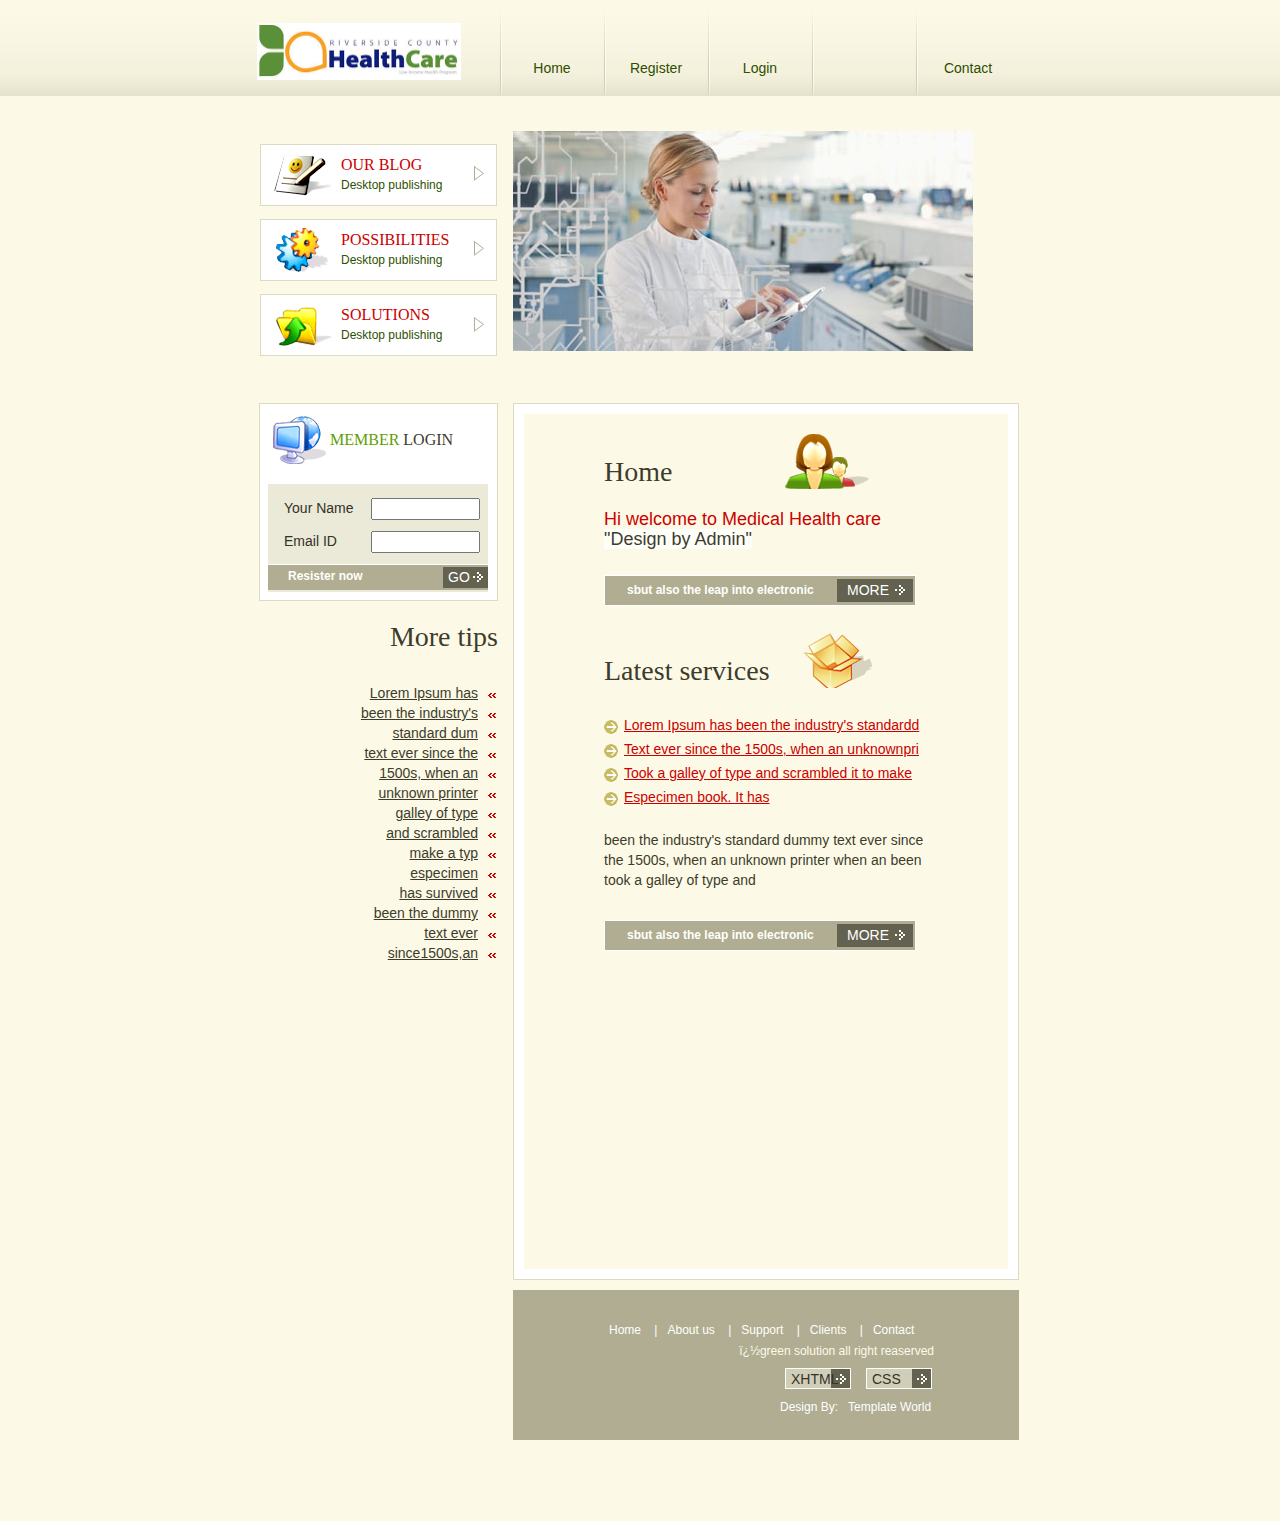
<file: WebContent/index.html>
<!DOCTYPE html PUBLIC "-//W3C//DTD XHTML 1.0 Transitional//EN" "http://www.w3.org/TR/xhtml1/DTD/xhtml1-transitional.dtd">
<html xmlns="http://www.w3.org/1999/xhtml">
<head>
<meta http-equiv="Content-Type" content="text/html; charset=iso-8859-1" />
<title>Medical Healthcare</title>
<link href="style.css" rel="stylesheet" type="text/css" />
</head>

<body>
<div id="topPan"><a href="index.html"><img src="images/download.jpg" title="Medical Healthcare" alt="Green Solutions" width="204" height="57" border="0"/></a>
	<ul>
		<li><a href="Home.html">Home</a></li>
		<li><a href="about.html">Register</a></li>
		<li><a href="login.html">Login</a></li>
		<li><a href="#"></a></li>
		<li><a href="#">Contact</a></li>
	</ul>
</div>

<div id="headerPan">
  <div id="headerPanleft">
  	    <div id="ourblog">
			<h2>Our blog</h2>
			<p>Desktop publishing</p>
			<a href="#">&nbsp;</a>
		</div>
        <div id="possib">
			<h2>possibilities</h2>
			<p>Desktop publishing</p>
			<a href="#">&nbsp;</a>
		</div>
		<div id="solution">
			<h2>Solutions</h2>
			<p>Desktop publishing</p>
			<a href="#">&nbsp;</a>
		</div>
  </div>
	
	<h1>best Fresh Solution</h1>
</div>

<div id="bodyPan">
  <div id="leftPan">
    <div id="leftmemberPan">
	<h2>member <span>login</span></h2>
	<form name="login" id="login" action="" method="post">
	<label>Your Name</label>
	  <input type="text" name="textfield" />
	  <label class="emailpadding">Email ID</label>
	   <input class="fieldpadding" type="text" name="textfield" />
	   <div id="leftPango"><p class="textposition"><a href="#">Resister now</a></p><input type="submit" class="gobutton" value="Go" />
	   </div>
	</form>
	</div>
	<h3>More tips</h3>
	<ul>
	<li><a href="#">Lorem Ipsum has</a></li>
	<li><a href="#">been the industry's</a> </li>
	<li><a href="#">standard dum</a></li>
	<li><a href="#">text ever since the </a></li>
	<li><a href="#">1500s, when an</a></li>
	<li><a href="#">unknown printer</a> </li>
	<li><a href="#"> galley of type </a></li>
	<li><a href="#">and scrambled</a> </li>
	<li><a href="#">make a typ</a></li>
	<li><a href="#">especimen</a> </li>
	<li><a href="#">has survived</a> </li>
	<li><a href="#">been the dummy </a></li>
	<li><a href="#">text ever</a> </li>
	<li><a href="#">since1500s,an</a> </li>
	</ul>
  </div>
  <div id="rightPan">
  	<div id="rightbodyPan">
	<h2>Home</h2>
	<p class="redtext">Hi welcome to Medical Health care <span>"Design by Admin"</span> </p>

	  <div id="rightbodymore"><p class="textposition">sbut also the leap into electronic</p><a href="#">more</a></div>
	  <h3>Latest services</h3>
	  <ul>
	  	<li><a href="#">Lorem Ipsum has been the industry's standardd</a></li>
		<li><a href="#">Text ever since the 1500s, when an unknownpri</a></li>
		<li><a href="#">Took a galley of type and scrambled it to make</a> </li>
		<li><a href="#">Especimen book. It has</a> </li>
	  </ul>
	  <p>been the industry's standard dummy text ever since the 1500s, when an unknown printer when an been took a galley of type and </p>
	  <div id="rightbodymorenext"><p class="textposition">sbut also the leap into electronic</p><a href="#">more</a></div>
  	</div>
  </div>
</div>

<div id="footerPan">
	<div id="footernextPan">
	<ul>
  <li><a href="#">Home </a>| </li>
  <li><a href="#">About us</a> | </li>
  <li><a href="#">Support </a>| </li>
  <li><a href="#">Clients</a> | </li>
  <li><a href="#">Contact </a> </li>
  </ul>
   <p>�green solution all right reaserved</p>
    <ul class="templateworld">
  	<li>Design By:</li>
	<li><a href="http://www.templateworld.com" target="_blank">Template World</a></li>
  </ul>
   <div id="footerPanhtml"><a href="http://validator.w3.org/check?uri=referer" target="_blank">XHTML</a></div>
   <div id="footerPancss"><a href="http://jigsaw.w3.org/css-validator/check/referer" target="_blank">CSS</a></div>
	</div>
</div>
</body>
</html>
</file>
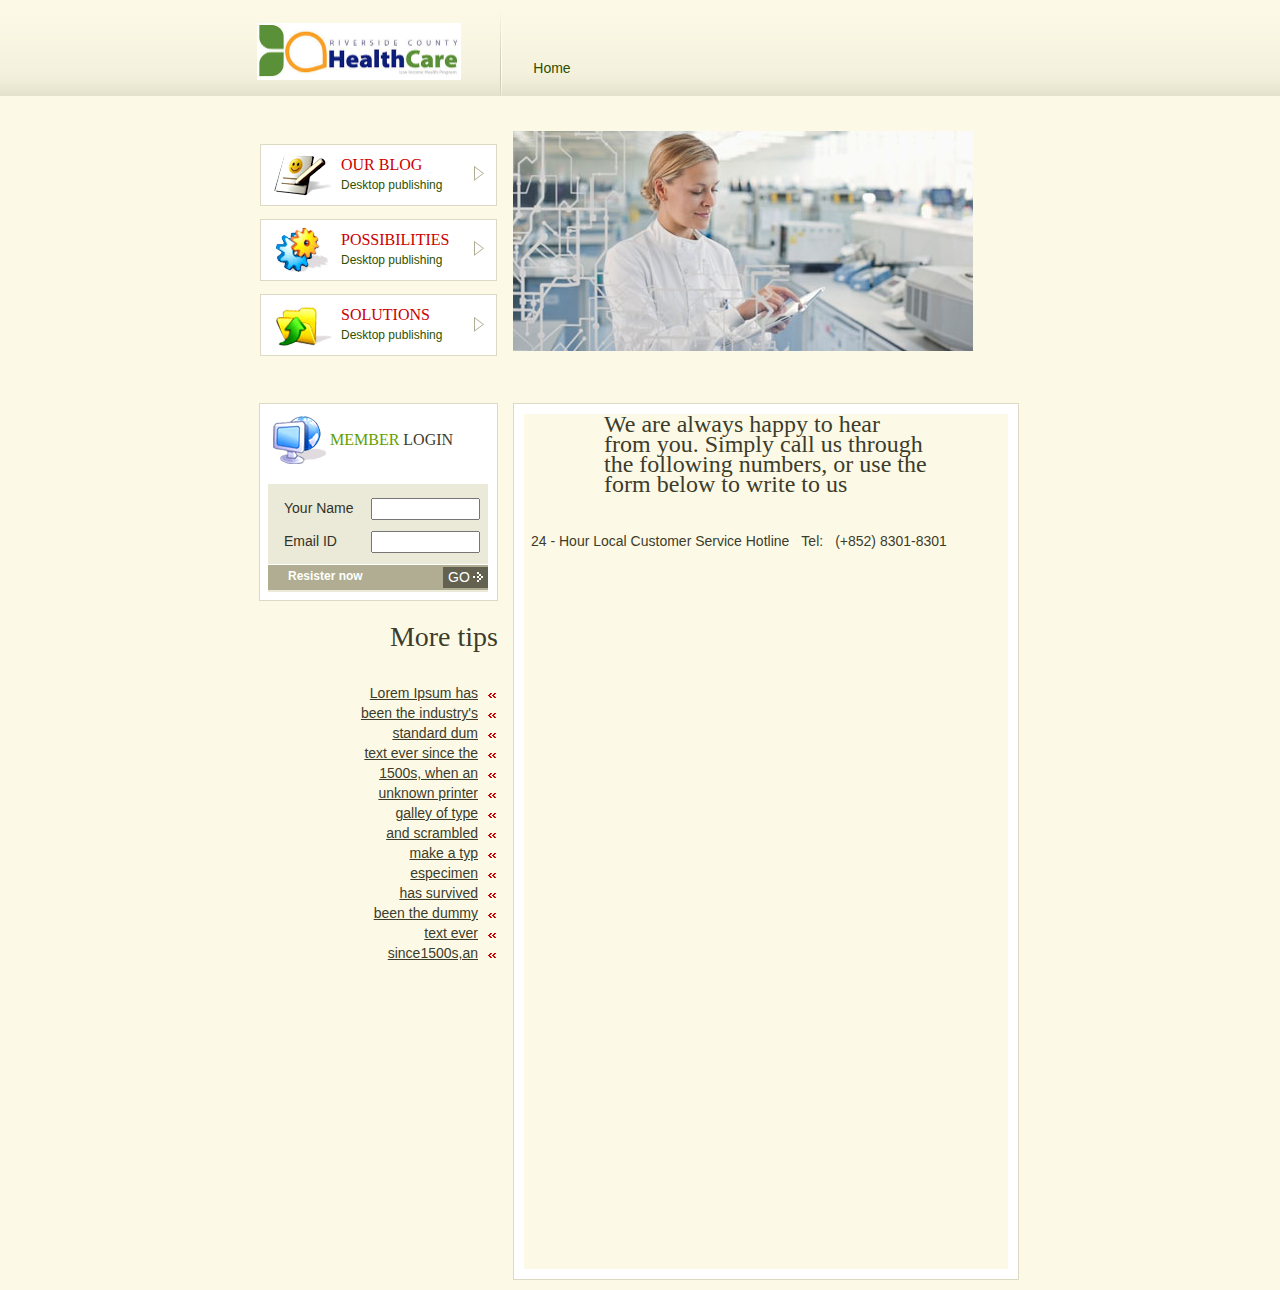
<file: WebContent/contact.html>
<!DOCTYPE html PUBLIC "-//W3C//DTD XHTML 1.0 Transitional//EN" "http://www.w3.org/TR/xhtml1/DTD/xhtml1-transitional.dtd">
<html xmlns="http://www.w3.org/1999/xhtml">
<head>
<meta http-equiv="Content-Type" content="text/html; charset=iso-8859-1" />
<title>Medical Healthcare</title>
<link href="style.css" rel="stylesheet" type="text/css" />
</head>

<body>
<div id="topPan"><a href="service.html"><img src="images/download.jpg" title="Medical Healthcare" alt="Green Solutions" width="204" height="57" border="0"/></a>
	<ul>
		<li><a href="Home.html" >Home</a></li>
	</ul>
</div>

<div id="headerPan">
  <div id="headerPanleft">
  	    <div id="ourblog">
			<h2>Our blog</h2>
			<p>Desktop publishing</p>
			<a href="#">&nbsp;</a>
		</div>
        <div id="possib">
			<h2>possibilities</h2>
			<p>Desktop publishing</p>
			<a href="#">&nbsp;</a>
		</div>
		<div id="solution">
			<h2>Solutions</h2>
			<p>Desktop publishing</p>
			<a href="#">&nbsp;</a>
		</div>
  </div>
	
	<h1>best Fresh Solution</h1>
</div>

<div id="bodyPan">
  <div id="leftPan">
    <div id="leftmemberPan">
	<h2>member <span>login</span></h2>
	<form name="login" id="login" action="" method="post">
	<label>Your Name</label>
	  <input type="text" name="textfield" />
	  <label class="emailpadding">Email ID</label>
	   <input class="fieldpadding" type="text" name="textfield" />
	   <div id="leftPango"><p class="textposition"><a href="#">Resister now</a></p><input type="submit" class="gobutton" value="Go" />
	   </div>
	</form>
	</div>
	<h3>More tips</h3>
	<ul>
	<li><a href="#">Lorem Ipsum has</a></li>
	<li><a href="#">been the industry's</a> </li>
	<li><a href="#">standard dum</a></li>
	<li><a href="#">text ever since the </a></li>
	<li><a href="#">1500s, when an</a></li>
	<li><a href="#">unknown printer</a> </li>
	<li><a href="#"> galley of type </a></li>
	<li><a href="#">and scrambled</a> </li>
	<li><a href="#">make a typ</a></li>
	<li><a href="#">especimen</a> </li>
	<li><a href="#">has survived</a> </li>
	<li><a href="#">been the dummy </a></li>
	<li><a href="#">text ever</a> </li>
	<li><a href="#">since1500s,an</a> </li>
	</ul>
  </div>
  <div id="rightPan">
  	<div id="rightbodyPan">
  	<table   cellpadding="5">
<p><font face="Freestyle Script" size="5">We are always happy to hear from you. Simply call us through the following numbers, or use the form below to write to us</font></p>
<tr>
<td>24 - Hour Local Customer Service Hotline</td>
<td>Tel:</td><td>(+852) 8301-8301</td>
</tr>
</table>
</div>
</div>
</div>
</body>
</html>
</file>
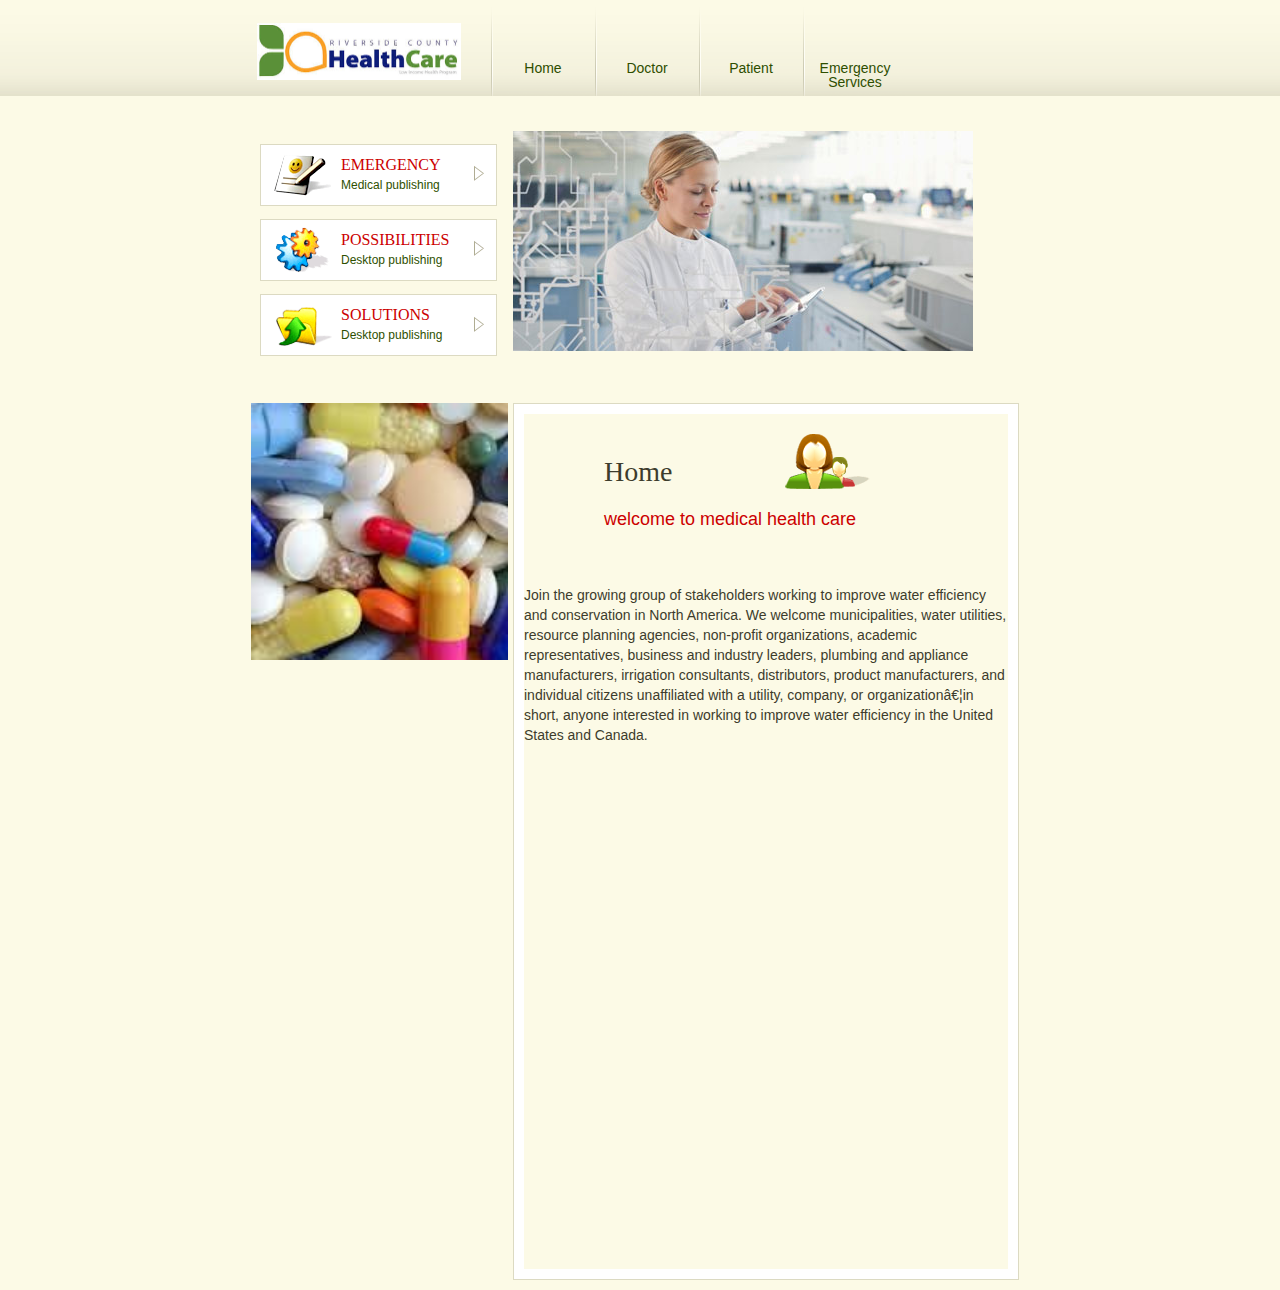
<file: WebContent/Home.html>
<!DOCTYPE html PUBLIC "-//W3C//DTD XHTML 1.0 Transitional//EN" "http://www.w3.org/TR/xhtml1/DTD/xhtml1-transitional.dtd">
<html xmlns="http://www.w3.org/1999/xhtml">
<head>
<meta http-equiv="Content-Type" content="text/html; charset=iso-8859-1" />
<title>Medical Healthcare</title>
<link href="style.css" rel="stylesheet" type="text/css" />
<script type="text/javascript" src="script/script.js"></script>
</head>

<body>
<div id="topPan"><a href="Home.html"><img src="images/download.jpg" title="Medical Healthcare" alt="Green Solutions" width="204" height="57" border="0"/></a>
	<ul class="myMenu">
	<li><a href="#">menu item 1</a></li>
    <li><a href="#">menu item 2</a>
    	<ul>
        	<li><a href="Home.html"><font face="TimesNewRoman" color="Blue" size="4">Home</font></a></li>
            <li><a href="admin.jsp"><font face="TimesNewRoman" color="Blue" size="4">Admin</font></a></li>
            <li><a href="patient.jsp"><font face="TimesNewRoman" color="Blue" size="4">Patient</font></a></li>
            <li><a href="service.html"><font face="TimesNewRoman" color="Blue" size="4">Service</font></a></li>
        </ul>
    </li>
    <li><a href="#">menu item 3</a>
       <ul>
        	<li><a href="Home.html">Home</a></li>
            <li><a href="#">Doctor</a></li>
            <li><a href="patient.jsp">Patient</a></li>
            <li><a href="contact.html">Emergency Services</a></li>
        </ul>
    </li>
    
</ul>
</div>

<div id="headerPan">
  <div id="headerPanleft">
  	    <div id="ourblog">
			<h2>Emergency </h2>
			<p>Medical publishing</p>
			<a href="emergencyDetails.jsp">&nbsp;</a>
		</div>
        <div id="possib">
			<h2>possibilities</h2>
			<p>Desktop publishing</p>
			<a href="#">&nbsp;</a>
		</div>
		<div id="solution">
			<h2>Solutions</h2>
			<p>Desktop publishing</p>
			<a href="#">&nbsp;</a>
		</div>
  </div>
	
	<h1>best Fresh Solution</h1>
</div>

<div id="bodyPan">
 <img src="images/capsule.jpg" title="Medical Healthcare" alt="Green Solutions" width="257" height="257" border="0"/>
  <div id="rightPan">
  	<div id="rightbodyPan">
	<h2>Home</h2>
	<p class="redtext">welcome to medical health care</p>

	 <p><div> Join the growing group of stakeholders working to improve water efficiency and conservation in North America.  We welcome municipalities, water utilities, resource planning agencies, non-profit organizations, academic representatives, business and industry leaders, plumbing and appliance manufacturers, irrigation consultants, distributors, product manufacturers, and individual citizens unaffiliated with a utility, company, or organization…in short, anyone interested in working to improve water efficiency in the United States and Canada.</div></p>  
</div>
</body>
</html>
</file>
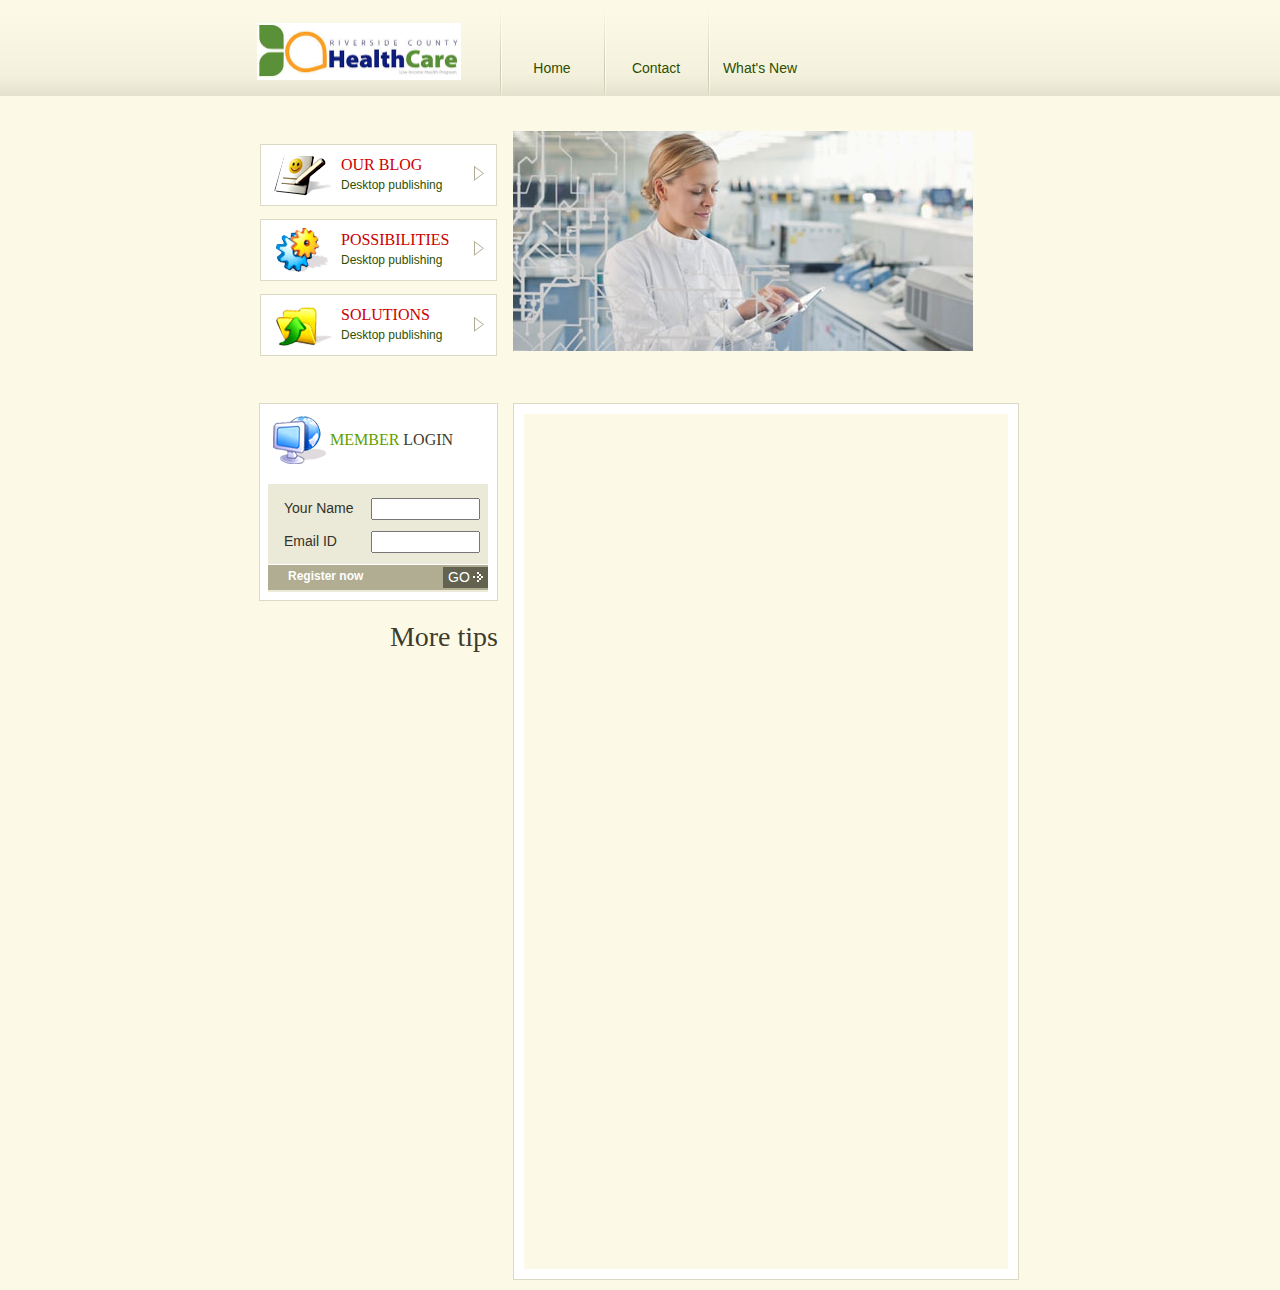
<file: WebContent/service.html>
<!DOCTYPE html PUBLIC "-//W3C//DTD XHTML 1.0 Transitional//EN" "http://www.w3.org/TR/xhtml1/DTD/xhtml1-transitional.dtd">
<html xmlns="http://www.w3.org/1999/xhtml">
<head>
<meta http-equiv="Content-Type" content="text/html; charset=iso-8859-1" />
<title>Services</title>
<link href="style.css" rel="stylesheet" type="text/css" />
</head>

<body>
<div id="topPan"><a href="service.html"><img src="images/download.jpg" title="Medical Healthcare" alt="Green Solutions" width="204" height="57" border="0"/></a>
	<ul>
		<li><a href="Home.html" >Home</a></li>
		<li><a href="contact.html" >Contact</a></li>
		<li><a href="whatsnew.html" >What's New</a></li>
	</ul>
</div>

<div id="headerPan">
  <div id="headerPanleft">
  	    <div id="ourblog">
			<h2>Our blog</h2>
			<p>Desktop publishing</p>
			<a href="#">&nbsp;</a>
		</div>
        <div id="possib">
			<h2>possibilities</h2>
			<p>Desktop publishing</p>
			<a href="#">&nbsp;</a>
		</div>
		<div id="solution">
			<h2>Solutions</h2>
			<p>Desktop publishing</p>
			<a href="#">&nbsp;</a>
		</div>
  </div>
	
	<h1>best Fresh Solution</h1>
</div>
<table bgcolor="green" style="color: black;"></table>
<div id="bodyPan">
  <div id="leftPan">
    <div id="leftmemberPan">
	<h2>member <span>login</span></h2>
	<form name="login" id="login" action="" method="post">
	<label>Your Name</label>
	  <input type="text" name="textfield" />
	  <label class="emailpadding">Email ID</label>
	   <input class="fieldpadding" type="text" name="textfield" />
	   <div id="leftPango"><p class="textposition"><a href="#">Register now</a></p><input type="submit" class="gobutton" value="Go" />
	   </div>
	</form>
	</div>
	<h3>More tips</h3>
  </div>
  <div id="rightPan">
  	<div id="rightbodyPan">
	</div>
</div>
</body>
</html>
</file>
<file: WebContent/style.css>
/* CSS Document */
body{padding:0; margin:0; background:url(images/main-bg.gif) 0 0 repeat-x #FCFAE6; font:14px/20px Arial, Helvetica, sans-serif; color:#3D3C2C; font-weight:normal;}
div, p, h1, h2, h3, ul, img{padding:0px; margin:0px;}
ul{list-style-type:none;}

/* TOP PANEL */
#topPan{width:778px; height:96px; position:relative; margin:0 auto; padding:0;}
#topPan img{width:204px; height:57px; display:block; padding:23px 0 0 6px;}
/* Menu Panel */
#topPan ul{width:520px; height:96px; display:block; position:absolute; top:0px; right:9px; margin:0; padding:0;}
#topPan ul li{float:left; width:104px; display:block; text-align:center;}
#topPan ul li a{width:104px; height:35px; display:block; font:14px/14px "Trebuchet MS",Arial, Helvetica, sans-serif; color:#2E4E00; background:url(images/menu-bg.gif) 0 0 repeat-x #F4F1DD; text-decoration:none; margin:0; padding:61px 0 0 0; }
#topPan ul li a:hover{ width:104px; height:96px; display:block; background:#FCFAE6; color:#2E4E00; text-decoration:none;}
#topPan ul li span{width:104px; height:35px; display:block; background:url(images/menu-devider1.gif) 100% 0 no-repeat #FCFAE6; color:#2E4E00; text-decoration:none; padding:61px 0 0 0; line-height:14px;}

/* /TOP PANEL */

/* HEADER PANEL */
#headerPan{width:778px; height:307px; position:relative; margin:0 auto; padding:0;}
#headerPan h1{width:516px; height:236px; position:absolute; top:35px; right:0px; background:url(images/medical.jpg) 0 0 no-repeat #FCFAE6; color:#fff; font-size:36px; line-height:18px; text-transform:uppercase; text-indent:-2000px;}
#headerPanleft{ width:237px; height:214px; position:absolute; top:48px; left:9px;}
#headerPan #ourblog{ float:left; width:237px; height:62px; position:relative; margin:0 auto; background:url(images/icon1-nor.gif) 0 0 no-repeat;}
#headerPan #ourblog h2{width:90px; height:10px; background:#fff; display:block; position:absolute; left:0px; top:0px; margin:14px 0 5px 81px; font:16px/14px Georgia, "Times New Roman", Times, serif; color:#CC0000; z-index:1; text-transform:uppercase;}
#headerPan #ourblog p{width:103px; height:10px; display:block; position:absolute; font:12px/14px "Trebuchet MS",Arial, Helvetica, sans-serif; color:#2E5000; background:#fff; margin:34px 0 0 81px; z-index:1; }
#headerPan #ourblog a{text-decoration:none; display:block; width:237px; height:62px;}
#headerPan #ourblog a:hover{text-decoration:none; background:url(images/icon1-hover.gif) no-repeat 0 0;}

#headerPan #possib{ float:left; width:237px; height:62px; position:relative; margin:13px 0 0 0; background:url(images/icon2-nor.gif) 0 0 no-repeat;}
#headerPan #possib h2{width:90px; height:10px; background:#fff; display:block; position:absolute; left:0px; top:0px; margin:14px 0 5px 81px; font:16px/14px Georgia, "Times New Roman", Times, serif; color:#CC0000; z-index:1; text-transform:uppercase;}
#headerPan #possib p{width:103px; height:10px; display:block; position:absolute; font:12px/14px "Trebuchet MS",Arial, Helvetica, sans-serif; color:#2E5000; background:#fff; margin:34px 0 0 81px; z-index:1; }
#headerPan #possib a{text-decoration:none; display:block; width:237px; height:62px;}
#headerPan #possib a:hover{text-decoration:none; background:url(images/icon2-hover.gif) no-repeat 0 0;}

#headerPan #solution{ float:left; width:237px; height:62px; position:relative; margin:13px 0 0 0; background:url(images/icon3-nor.gif) 0 0 no-repeat;}
#headerPan #solution h2{width:90px; height:10px; background:#fff; display:block; position:absolute; left:0px; top:0px; margin:14px 0 5px 81px; font:16px/14px Georgia, "Times New Roman", Times, serif; color:#CC0000; z-index:1; text-transform:uppercase;}
#headerPan #solution p{width:103px; height:10px; display:block; position:absolute; font:12px/14px "Trebuchet MS",Arial, Helvetica, sans-serif; color:#2E5000; background:#fff; margin:34px 0 0 81px; z-index:1; }
#headerPan #solution a{text-decoration:none; display:block; width:237px; height:62px;}
#headerPan #solution a:hover{text-decoration:none; background:url(images/icon3-hover.gif) no-repeat 0 0;}

/* BODY PANEL */
#bodyPan{width:778px; height:887px; position:relative; margin:0 auto; padding:0;}
/*Left Panel */
#leftPan{width:239px; height:611px; position:absolute; top:0px; left:8px; margin:0; padding:0px;}
#leftmemberPan{width:237px; height:196px; position:relative; margin:0 auto; padding:0; border:1px solid #DCDAC2; background:#fff; color:#000;}
#leftmemberPan h2{height:48px; background:url(images/symbol4.gif) 0 0 no-repeat #fff; display:block; position:relative; padding:0 0 0 57px; margin:12px 0 20px 13px; font:16px/48px  Georgia,"Times New Roman", Times, serif; color:#5EA000; text-transform:uppercase;}
#leftmemberPan h2 span{background:#fff; color:#3D3C2C;}
#leftPan form{width:220px; height:108px; background:#EBE9D7; padding:0; margin:0 0 0 8px; color:#333227;}
#leftPan form label{width:72px; display:block; float:left; padding:14px 15px 0 16px; }
#leftPan form label.emailpadding{padding:2px 15px 0 16px;}
#leftPan form input{ float:left; display:block; width:101px; height:16px; margin:14px 0 9px 0}
#leftPan form input.fieldpadding{margin:2px 0 9px 0}
#leftPan h3{height:48px; background:#FCFAE6; display:block; float:right; padding:0 0 0 57px; margin:12px 0 22px 13px; font:28px/48px Georgia, "Times New Roman", Times, serif; color:#3D3C2C;}
#leftPan ul{ display:block; float:right; width:150px; height:327px;}
#leftPan ul li{background:url(images/arrow3.gif) 140px 10px no-repeat; padding:0px 20px 0 0; text-align:right;} 
#leftPan ul li a{text-decoration:underline; color:#3D3C2C; background:#FCFAE6;}
#leftPan ul li a:hover{text-decoration:none;}

#leftPango{width:220px; height:25px; position:absolute; top:160px; left:8px; border-top:1px solid #fff; background:#B0AD93; display:block; padding:0; margin:0; font-size:12px; color:#FFFFFA; line-height:23px; font-weight:bold;}
#leftPango p.textposition a{float:left; padding:0 0 0 20px; margin:0; text-decoration:none; color:#FFFFFA; background:#B0AD93;}
#leftPango p.textposition a:hover{text-decoration:underline; background:none;}
#leftPan form input.gobutton{float:right; background:url(images/arrow4.gif) no-repeat 30px 0 #63614F; border:none; width:45px; height:21px; display:block; margin:2px 0 0 0; padding:0 0 0 5px; text-decoration:none; color:#fff; font:14px/21px "Trebuchet MS",Arial, Helvetica, sans-serif; text-transform:uppercase; text-align:left;}
#leftPango a:hover{background:url(images/arrow4.gif) no-repeat 30px 1px #333229; text-decoration:none; color:#fff;}

/*/Left Panel */
/*Right Panel */
#rightPan{width:504px; height:875px; position:absolute; top:0px; right:10px; border:1px solid #DCDAC2; background:#fff; color:#3D3C2C;}
#rightbodyPan{width:484px; height:855px; position:absolute; top:10px; left:10px; background:#FCFAE6; color:#3D3C2C;}
#rightbodyPan h2{width:266px; height:31px; display:block; position: relative; background:url(images/symbol5.gif) 100% 0 no-repeat #FCFAE6; padding:24px 0 0 0; font:28px/28px Georgia, "Times New Roman", Times, serif; color:#3D3C2C; margin:20px 0 20px 80px ;}
#rightbodyPan p{padding:0 80px 30px;}
#rightbodyPan p.redtext{background:#FCFAE6; color:#CC0000; font-size:18px; line-height:20px; padding:0 80px 26px;}
#rightbodyPan p span{background:#FFFFFA; color:#3D3C2C;}
#rightbodymore{width:306px; height:25px; border:1px solid #fff; background:#B0AD93; display:block; padding:2px; margin:0 60px 0 80px; font-size:12px; color:#FFFFFA; line-height:25px; font-weight:bold;}
#rightbodymore p.textposition{float:left; padding:0 0 0 20px; margin:0;}
#rightbodymore a{float:right; background:url(images/arrow4.gif) no-repeat 58px 1px #63614F; width:66px; display:block; position:relative; margin:1px 0 0 0; padding:0 0 0 10px; height:23px; text-decoration:none; color:#fff; font:14px/23px "Trebuchet MS",Arial, Helvetica, sans-serif; text-transform:uppercase;}
#rightbodymore a:hover{background:url(images/arrow4.gif) no-repeat 58px 1px #333229; text-decoration:none; color:#fff;}
#rightbodyPan h3{width:268px; height:31px; display:block; position: relative; background:url(images/symbol6.gif) 100% 0 no-repeat #FCFAE6; padding:24px 0 0 0; font:28px/28px Georgia, "Times New Roman", Times, serif; color:#3D3C2C; margin:27px 0 20px 80px ;}
#rightbodyPan ul{width:328px; height:92px; position:relative; top:5px; left:80px; margin:0 0 30px 0;}
#rightbodyPan li{width:340px; background:url(images/arrow2.gif) 0 7px no-repeat; font:14px/24px Arial, Helvetica, sans-serif; padding:0 0 0 20px;}
#rightbodyPan li a{width:235px; height:60px; background:#FCFAE6; color:#CC0000; text-decoration:underline; line-height:24px;}
#rightbodyPan ul li a:hover{width:235px; height:60px;  text-decoration:none; line-height:24px;}

#rightbodymorenext{width:306px; height:25px; border:1px solid #fff; background:#B0AD93; display:block; padding:2px; margin:0 60px 0 80px; font-size:12px; color:#FFFFFA; line-height:25px; font-weight:bold;}
#rightbodymorenext p.textposition{float:left; padding:0 0 0 20px; margin:0;}
#rightbodymorenext a{float:right; background:url(images/arrow4.gif) no-repeat 58px 1px #63614F; width:66px; display:block; position:relative; margin:1px 0 0 0; padding:0 0 0 10px; height:23px; text-decoration:none; color:#fff; font:14px/23px "Trebuchet MS",Arial, Helvetica, sans-serif; text-transform:uppercase;}
#rightbodymorenext a:hover{background:url(images/arrow4.gif) no-repeat 58px 1px #333229; text-decoration:none; color:#fff;}

/* /BODY PANEL */

/* FOOTER PANEL */
#footerPan{width:778px; height:231px; position:relative; margin:0 auto; padding:0;}
#footernextPan{width:506px; height:150px; position:absolute; top:0px; right:10px; background:#B0AD93; color:#fff; margin:0;}
#footerPan ul{width:380px; display:block; position:absolute; right:40px; top:33px; }
#footerPan li{float:left; font:12px/15px "Trebuchet MS",Arial, Helvetica, sans-serif; font-weight:normal;}
#footerPan ul li a{padding:0 10px; color:#FFFFFA; background:#B0AD93; text-decoration:none;}
#footerPan ul li a:hover{text-decoration:underline;}
#footerPan ul li a.padl{padding:0 0 0 14px;}

#footerPan ul.templateworld{width:190px; background:#B0AD93; color:#fff; display:block; position:absolute; top:110px; right:49px;}
#footerPan ul.templateworld li a{background:#B0AD93; display:block; color:#fff; text-decoration:none;}
#footerPan ul.templateworld li a:hover{text-decoration:underline;}

#footerPan p{ background:#B0AD93; margin:54px 45px 0 0; display:block; position:absolute; top:0px; right:40px; color:#FCFAE6; font:12px/15px "Trebuchet MS",Arial, Helvetica, sans-serif;}
#footerPanhtml{width:64px; height:19px; display:block; position:absolute; top:78px; right:170px;}
#footerPanhtml a{width:59px; height:19px; background:url(images/arrow5.gif) no-repeat 45px 0px #D0CEB8; display:block; position:absolute; top:0px; left:0px; margin:0; padding:0 0 0 5px; border:1px solid #FFFFFA; color:#353427; text-transform:uppercase; text-decoration:none;}
#footerPanhtml a:hover{background:url(images/arrow5.gif) no-repeat 45px 0px #B0AD93; color:#353427; text-decoration:none;}

#footerPancss{width:64px; height:19px; display:block; position:absolute; top:78px; right:89px;}
#footerPancss a{width:59px; height:19px; background:url(images/arrow5.gif) no-repeat 45px 0px #D0CEB8; display:block; position:absolute; top:0px; left:0px; margin:0; padding:0 0 0 5px; border:1px solid #FFFFFA; color:#353427; text-transform:uppercase; text-decoration:none;}
#footerPancss a:hover{background:url(images/arrow5.gif) no-repeat 45px 0px #B0AD93; color:#353427; text-decoration:none;}
@import url(http://fonts.googleapis.com/css?family=Open+Sans:400,700);
#cssmenu,
#cssmenu ul,
#cssmenu ul li,
#cssmenu ul li a,
#cssmenu #menu-button {
  margin: 0;
  padding: 0;
  border: 0;
  list-style: none;
  line-height: 1;
  display: block;
  position: relative;
  -webkit-box-sizing: border-box;
  -moz-box-sizing: border-box;
  box-sizing: border-box;
}
#cssmenu:after,
#cssmenu > ul:after {
  content: ".";
  display: block;
  clear: both;
  visibility: hidden;
  line-height: 0;
  height: 0;
}
#cssmenu #menu-button {
  display: none;
}
#cssmenu {
  width: auto;
  font-family: 'Open Sans', Helvetica, sans-serif;
  background: #39b1cc;
  background: -moz-linear-gradient(top, #51bbd2 0%, #2d97af 100%);
  background: -webkit-gradient(linear, left top, left bottom, color-stop(0%, #51bbd2), color-stop(100%, #2d97af));
  background: -webkit-linear-gradient(top, #51bbd2 0%, #2d97af 100%);
  background: -o-linear-gradient(top, #51bbd2 0%, #2d97af 100%);
  background: -ms-linear-gradient(top, #51bbd2 0%, #2d97af 100%);
  background: linear-gradient(to bottom, #51bbd2 0%, #2d97af 100%);
}
#cssmenu > ul {
  background: url('images/bg.png');
  box-shadow: inset 0 -3px 0 rgba(0, 0, 0, 0.05);
}
#cssmenu.align-right > ul > li {
  float: right;
}
#cssmenu > ul > li {
  float: left;
  display: inline-block;
}
#cssmenu.align-center > ul {
  float: none;
  text-align: center;
}
#cssmenu.align-center > ul > li {
  float: none;
}
#cssmenu.align-center ul ul {
  text-align: left;
}
#cssmenu > ul > li > a {
  padding: 18px 25px 21px 25px;
  border-right: 1px solid rgba(80, 80, 80, 0.12);
  text-decoration: none;
  font-size: 13px;
  font-weight: 700;
  color: #d3eced;
  text-transform: uppercase;
  letter-spacing: 1px;
}
#cssmenu > ul > li:hover > a,
#cssmenu > ul > li > a:hover,
#cssmenu > ul > li.active > a {
  color: #ffffff;
  background: #32a9c3;
  background: rgba(0, 0, 0, 0.1);
}
#cssmenu > ul > li.has-sub > a {
  padding-right: 45px;
}
#cssmenu > ul > li.has-sub > a::after {
  content: "";
  position: absolute;
  width: 0;
  height: 0;
  border: 6px solid transparent;
  border-top-color: #d3eced;
  right: 17px;
  top: 22px;
}
#cssmenu > ul > li.has-sub.active > a::after,
#cssmenu > ul > li.has-sub:hover > a {
  border-top-color: #ffffff;
}
#cssmenu ul ul {
  position: absolute;
  left: -9999px;
  top: 60px;
  padding-top: 6px;
  font-size: 13px;
  opacity: 0;
  -webkit-transition: top 0.2s ease, opacity 0.2s ease-in;
  -moz-transition: top 0.2s ease, opacity 0.2s ease-in;
  -ms-transition: top 0.2s ease, opacity 0.2s ease-in;
  -o-transition: top 0.2s ease, opacity 0.2s ease-in;
  transition: top 0.2s ease, opacity 0.2s ease-in;
}
#cssmenu.align-right ul ul {
  text-align: right;
}
#cssmenu > ul > li > ul::after {
  content: "";
  position: absolute;
  width: 0;
  height: 0;
  border: 5px solid transparent;
  border-bottom-color: #ffffff;
  top: -4px;
  left: 20px;
}
#cssmenu.align-right > ul > li > ul::after {
  left: auto;
  right: 20px;
}
#cssmenu ul ul ul::after {
  content: "";
  position: absolute;
  width: 0;
  height: 0;
  border: 5px solid transparent;
  border-right-color: #ffffff;
  top: 11px;
  left: -4px;
}
#cssmenu.align-right ul ul ul::after {
  border-right-color: transparent;
  border-left-color: #ffffff;
  left: auto;
  right: -4px;
}
#cssmenu > ul > li > ul {
  top: 120px;
}
#cssmenu > ul > li:hover > ul {
  top: 52px;
  left: 0;
  opacity: 1;
}
#cssmenu.align-right > ul > li:hover > ul {
  left: auto;
  right: 0;
}
#cssmenu ul ul ul {
  padding-top: 0;
  padding-left: 6px;
}
#cssmenu.align-right ul ul ul {
  padding-right: 6px;
}
#cssmenu ul ul > li:hover > ul {
  left: 180px;
  top: 0;
  opacity: 1;
}
#cssmenu.align-right ul ul > li:hover > ul {
  left: auto;
  right: 100%;
  opacity: 1;
}
#cssmenu ul ul li a {
  text-decoration: none;
  font-weight: 400;
  padding: 11px 25px;
  width: 180px;
  color: #777777;
  background: #ffffff;
  box-shadow: 0 2px 2px rgba(0, 0, 0, 0.1), 1px 1px 1px rgba(0, 0, 0, 0.1), -1px 1px 1px rgba(0, 0, 0, 0.1);
}
#cssmenu ul ul li:hover > a,
#cssmenu ul ul li.active > a {
  color: #333333;
}
#cssmenu ul ul li:first-child > a {
  border-top-left-radius: 3px;
  border-top-right-radius: 3px;
}
#cssmenu ul ul li:last-child > a {
  border-bottom-left-radius: 3px;
  border-bottom-right-radius: 3px;
}
#cssmenu > ul > li > ul::after {
  position: absolute;
  display: block;
}
#cssmenu ul ul li.has-sub > a::after {
  content: "";
  position: absolute;
  width: 0;
  height: 0;
  border: 4px solid transparent;
  border-left-color: #777777;
  right: 17px;
  top: 14px;
}
#cssmenu.align-right ul ul li.has-sub > a::after {
  border-left-color: transparent;
  border-right-color: #777777;
  right: auto;
  left: 17px;
}
#cssmenu ul ul li.has-sub.active > a::after,
#cssmenu ul ul li.has-sub:hover > a::after {
  border-left-color: #333333;
}
#cssmenu.align-right ul ul li.has-sub.active > a::after,
#cssmenu.align-right ul ul li.has-sub:hover > a::after {
  border-right-color: #333333;
  border-left-color: transparent;
}
@media all and (max-width: 800px), only screen and (-webkit-min-device-pixel-ratio: 2) and (max-width: 1024px), only screen and (min--moz-device-pixel-ratio: 2) and (max-width: 1024px), only screen and (-o-min-device-pixel-ratio: 2/1) and (max-width: 1024px), only screen and (min-device-pixel-ratio: 2) and (max-width: 1024px), only screen and (min-resolution: 192dpi) and (max-width: 1024px), only screen and (min-resolution: 2dppx) and (max-width: 1024px) {
  #cssmenu {
    background: #39b1cc;
  }
  #cssmenu > ul {
    display: none;
  }
  #cssmenu > ul.open {
    display: block;
    border-top: 1px solid rgba(0, 0, 0, 0.1);
  }
  #cssmenu.align-right > ul {
    float: none;
  }
  #cssmenu.align-center > ul {
    text-align: left;
  }
  #cssmenu > ul > li,
  #cssmenu.align-right > ul > li {
    float: none;
    display: block;
  }
  #cssmenu > ul > li > a {
    padding: 18px 25px 18px 25px;
    border-right: 0;
  }
  #cssmenu > ul > li:hover > a,
  #cssmenu > ul > li.active > a {
    background: rgba(0, 0, 0, 0.1);
  }
  #cssmenu #menu-button {
    display: block;
    text-decoration: none;
    font-size: 13px;
    font-weight: 700;
    color: #d3eced;
    padding: 18px 25px 18px 25px;
    text-transform: uppercase;
    letter-spacing: 1px;
    background: url('images/bg.png');
    cursor: pointer;
  }
  #cssmenu ul ul,
  #cssmenu ul li:hover > ul,
  #cssmenu > ul > li > ul,
  #cssmenu ul ul ul,
  #cssmenu ul ul li:hover > ul,
  #cssmenu.align-right ul ul,
  #cssmenu.align-right ul li:hover > ul,
  #cssmenu.align-right > ul > li > ul,
  #cssmenu.align-right ul ul ul,
  #cssmenu.align-right ul ul li:hover > ul {
    left: 0;
    right: auto;
    top: auto;
    opacity: 1;
    width: 100%;
    padding: 0;
    position: relative;
    text-align: left;
  }
  #cssmenu ul ul li {
    width: 100%;
  }
  #cssmenu ul ul li a {
    width: 100%;
    box-shadow: none;
    padding-left: 35px;
  }
  #cssmenu ul ul ul li a {
    padding-left: 45px;
  }
  #cssmenu ul ul li:first-child > a,
  #cssmenu ul ul li:last-child > a {
    border-radius: 0;
  }
  #cssmenu #menu-button::after {
    display: block;
    content: '';
    position: absolute;
    height: 3px;
    width: 22px;
    border-top: 2px solid #d3eced;
    border-bottom: 2px solid #d3eced;
    right: 25px;
    top: 18px;
  }
  #cssmenu #menu-button::before {
    display: block;
    content: '';
    position: absolute;
    height: 3px;
    width: 22px;
    border-top: 2px solid #d3eced;
    right: 25px;
    top: 28px;
  }
  #cssmenu > ul > li.has-sub > a::after,
  #cssmenu ul ul li.has-sub > a::after {
    display: none;
  }
}
</file>
